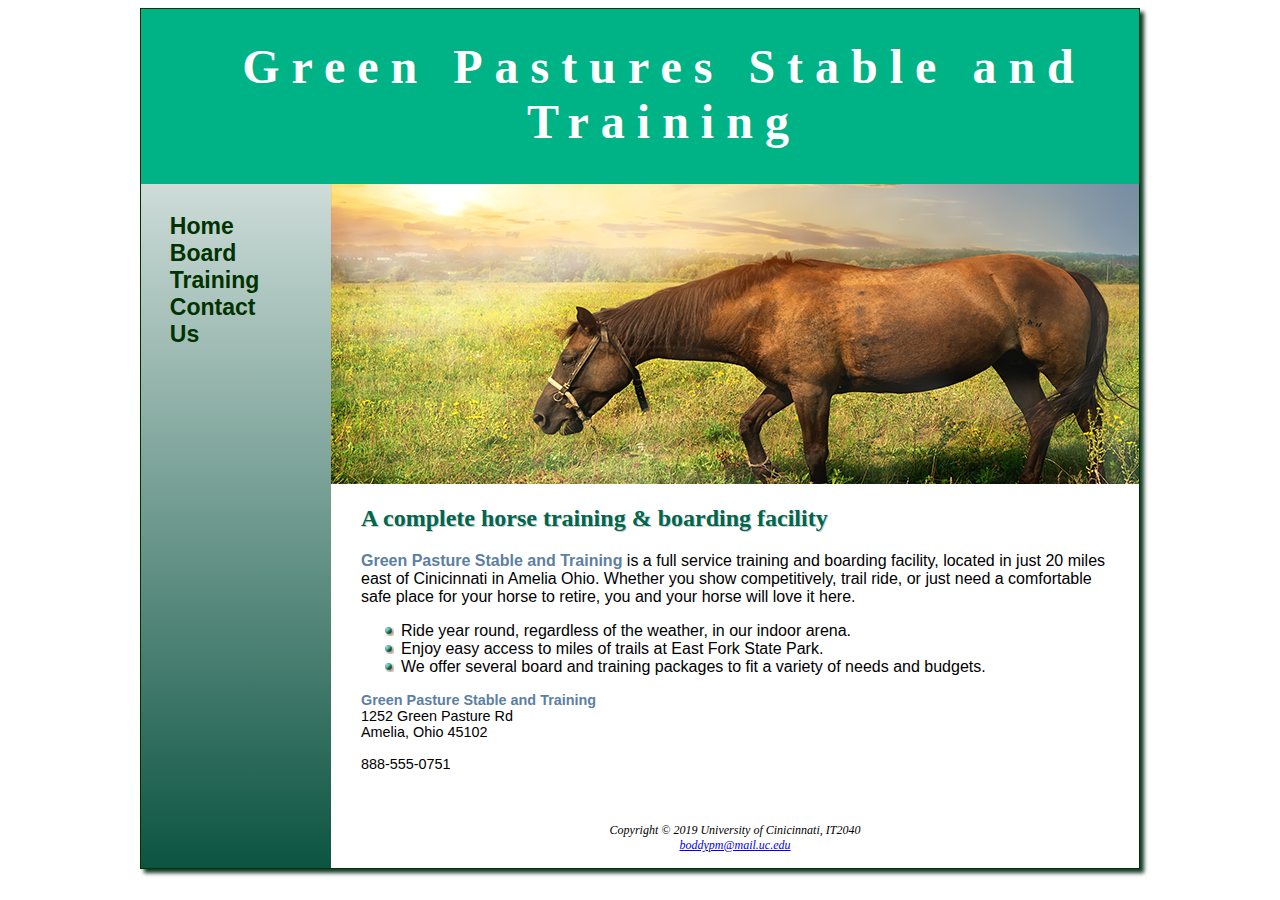
<file: index.html>
<!DOCTYPE html>
<html lang="en">

    <head>
        <title> Green Pastures Stable and Training </title>
        <meta charset="utf-8">
        <link href="GPST.css" rel="stylesheet">
    </head>


    <body>
        <div id="wrapper">

        <header> <h1> Green Pastures Stable and Training </h1> </header>

        <nav>
            <ul>

              <li>  <a href="index.html">Home</a> </li>
              <li>  <a href="board.html">Board</a> </li>
              <li>  <a href="training.html">Training</a> </li>
              <li>  <a href="contact.html">Contact Us</a> </li>

            </ul>
       </nav>

       <div id="heroHome"> </div>

        <main>
            <h2> A complete horse training & boarding facility </h2>

                <p> <span class="barn">Green Pasture Stable and Training </span> is a full service training and boarding facility, located in just 20 miles east of Cinicinnati in
                    Amelia Ohio. Whether you show competitively, trail ride, or just need a comfortable safe place for your horse to retire, you and your horse
                    will love it here.
                </p>

                <ul>
                    <li> Ride year round, regardless of the weather, in our indoor arena. </li>
                    <li> Enjoy easy access to miles of trails at East Fork State Park. </li>
                    <li> We offer several board and training packages to fit a variety of needs and budgets. </li>
                </ul>

            <div id="contact">
                <span class="barn">Green Pasture Stable and Training </span><br>
                1252 Green Pasture Rd <br>
                Amelia, Ohio 45102 <br><br>
                888-555-0751 <br><br>
            </div>
        </main>

        <footer>
            Copyright &copy; 2019 University of Cinicinnati, IT2040 <br>
            <a href="mailto:yourfirstname@yourlastname.com">boddypm@mail.uc.edu</a>
         </footer>

         </div>
    </body>

</html>
</file>
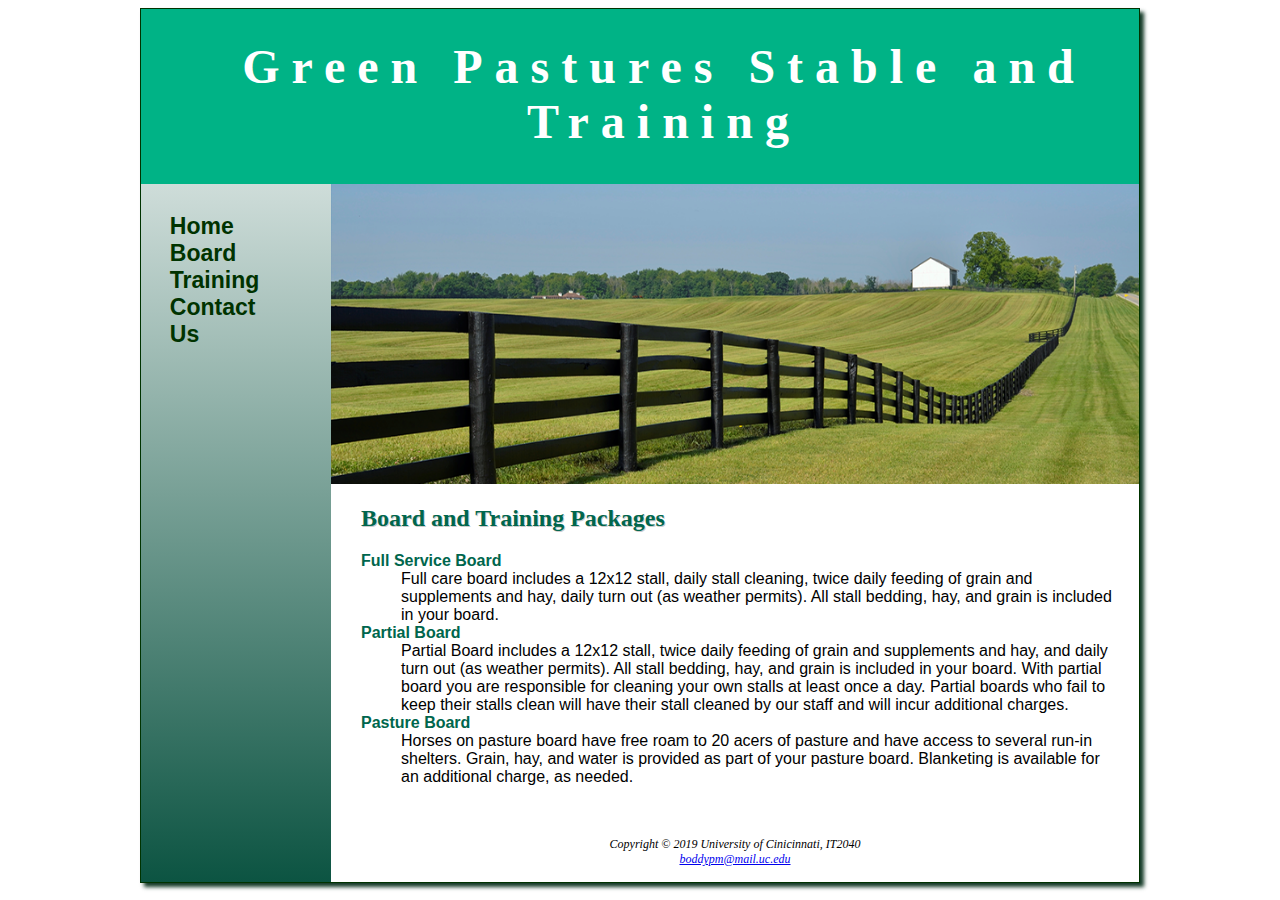
<file: board.html>
<!DOCTYPE html>
<html lang="en">

    <head>
        <title> Board </title>
        <meta charset="utf-8">
        <link href="GPST.css" rel="stylesheet">
    </head>


    <body>

        <div id="wrapper">

        <header> <h1> Green Pastures Stable and Training </h1>  </header>

        <nav>
            <ul>

              <li>  <a href="index.html">Home</a> </li>
              <li>  <a href="board.html">Board</a> </li>
              <li>  <a href="training.html">Training</a> </li>
              <li>  <a href="contact.html">Contact Us</a> </li>

            </ul>
       </nav>

            <div id="heroBoard"> </div>

        <main>
            <h2> Board and Training Packages </h2>

            <dl>
                <dt><strong> Full Service Board </strong></dt>
                <dd>Full care board includes a 12x12 stall, daily stall cleaning, twice daily feeding of grain and supplements and hay, daily turn out (as weather permits).  All stall bedding, hay, and grain is included in your board. </dd>

                <dt><strong> Partial Board </strong></dt>
                <dd>Partial Board includes a 12x12 stall, twice daily feeding of grain and supplements and hay, and daily turn out (as weather permits).
                    All stall bedding, hay, and grain is included in your board. With partial board you are responsible for cleaning your own stalls at least
                    once a day. Partial boards who fail to keep their stalls clean will have their stall cleaned by our staff and will incur additional charges.</dd>

                <dt><strong> Pasture Board</strong></dt>
                <dd>Horses on pasture board have free roam to 20 acers of pasture and have access to several run-in shelters.  Grain, hay, and water is
                provided as part of your pasture board. Blanketing is available for an additional charge, as needed.</dd>
            </dl>

        </main>

        <footer>
             Copyright &copy; 2019 University of Cinicinnati, IT2040 <br>
            <a href="mailto:yourfirstname@yourlastname.com">boddypm@mail.uc.edu</a>
         </footer>

     </div>
    </body>

</html>
</file>
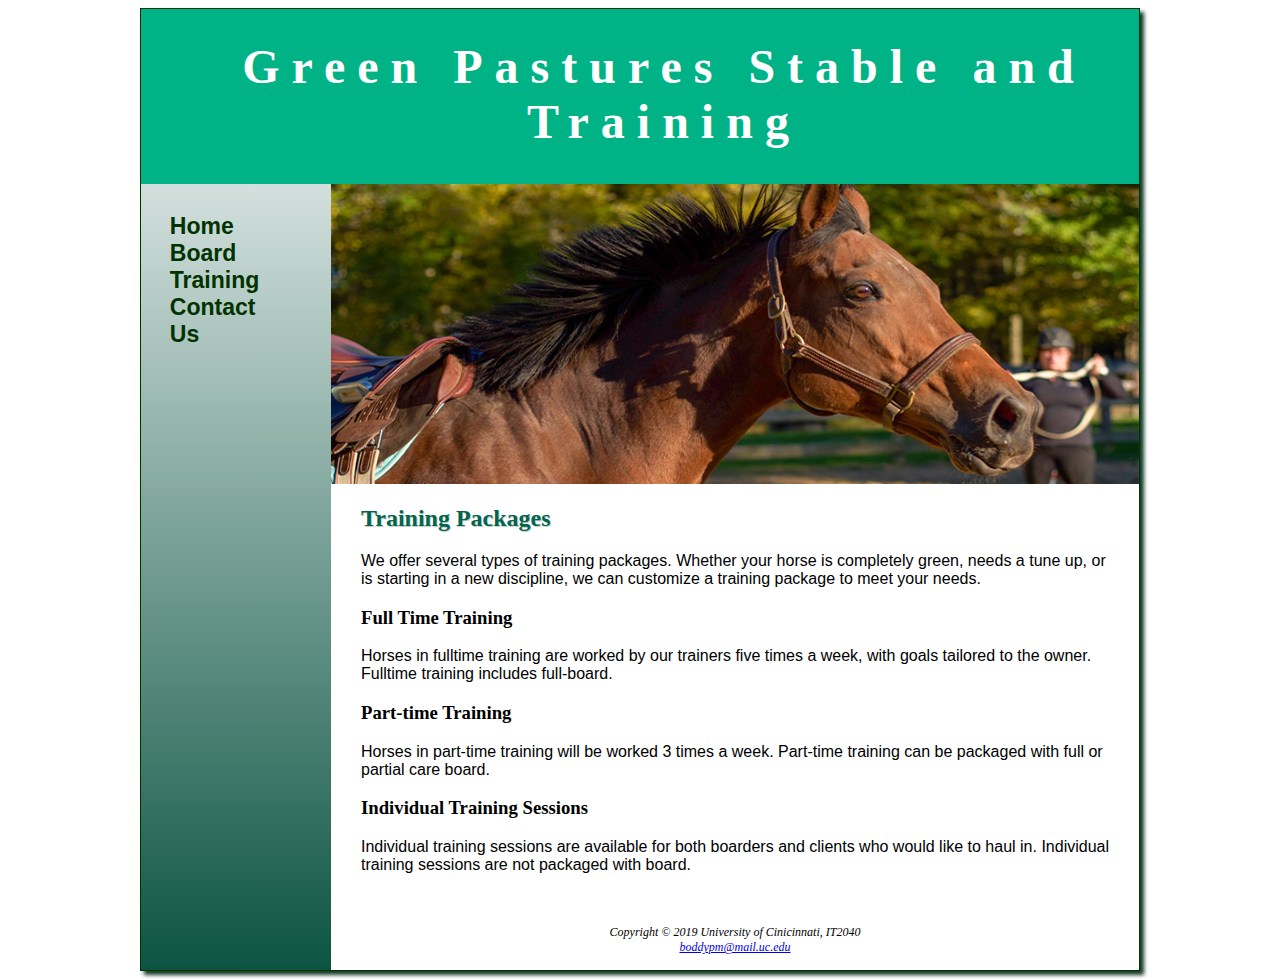
<file: training.html>
<!DOCTYPE html>
<html lang="en">

    <head>
        <title> Training </title>
        <meta charset="utf-8">
        <link href="GPST.css" rel="stylesheet">
    </head>


    <body>

      <div id="wrapper">

        <header> <h1> Green Pastures Stable and Training </h1>  </header>

        <nav>
            <ul>

              <li>  <a href="index.html">Home</a> </li>
              <li>  <a href="board.html">Board</a> </li>
              <li>  <a href="training.html">Training</a> </li>
              <li>  <a href="contact.html">Contact Us</a> </li>

            </ul>
       </nav>

       <div id="heroTraining"> </div>

        <main>
            <h2> Training Packages </h2>

              <p> We offer several types of training packages.  Whether your horse is completely green, needs a tune up, or is starting in a new discipline, we can customize a training package to meet your needs. </p>

              <h3> Full Time Training</h3>
              <p> Horses in fulltime training are worked by our trainers five times a week, with goals tailored to the owner. Fulltime training includes full-board. </p>

              <h3>Part-time Training</h3>
              <p> Horses in part-time training will be worked 3 times a week. Part-time training can be packaged with full or partial care board. </p>

              <h3>Individual Training Sessions</h3>
              <p> Individual training sessions are available for both boarders and clients who would like to haul in. Individual training sessions are not packaged with board. </p>


        </main>

        <footer>
             Copyright &copy; 2019 University of Cinicinnati, IT2040 <br>
            <a href="mailto:yourfirstname@yourlastname.com">boddypm@mail.uc.edu</a>
         </footer>

       </div>
    </body>

</html>
</file>
<file: GPST.css>
* {box-sizing: border-box;}

body { background-color: #FFFFFF;
	  font-family: Arial, Helvetica, sans-serif;
}

#wrapper { width: 80%;
		   margin-left: auto;
		   margin-right: auto;
		   background-color: #0C5442;
		   background-image: linear-gradient(to bottom, #FFFFFF, #0C5442);
		   min-width: 900px;
		   max-width: 1000px;
		   box-shadow: 4px 4px 4px #133926;
		   border: 1.5px solid #003300;

}

header {background-color: #00B386;
		color: #FFFFFF;
		text-align: center;
		height: 175px;
		padding-top: 30px;
		padding-left: 3em;
}

nav {font-weight: bold;
	font-size: 120%;
	padding: 1.5em;
	float: left;
	width: 160px;
}

nav a {text-decoration: none;
}

nav a:link {color: #003300;}
nav a:visited {color: #7A7A52;}
nav a:hover {color: #FFFFFF;}
nav ul {list-style-type: none;
		margin: 0;
		padding-left: 0;
		font-size: 1.2em
}

main {background-color: #FFFFFF;
	  padding: 1px 20px 20px 30px;
	  margin-left: 190px;
	  display: block;
}

h1{margin-bottom: 0;
	margin-top: 0;
	font-family: Georgia, "Times New Roman", serif;
	letter-spacing: 0.25em;
	font-size: 3em;
}

h2 {color: #00664D;
	text-shadow: 1px 1px #CCCCCC;
	font-family: Georgia, "Times New Roman", serif;
}

h3 {font-family: Georgia, "Times New Roman", serif;
}

dt {color: #00664D;
}

.barn {color: #5C7FA3;
	   font-weight: bold;
}

main ul {list-style-image: url(marker.gif);
}

#contact {font-size: 90%;
}

footer {font-size: 75%;
		font-style: italic;
		padding: 15px;
		margin-left: 190px;
		font-family: Georgia, "Times New Roman", serif;
		text-align: center;
		background-color: #FFFFFF;
}

#heroHome {background-image: url(sunsetHorse.png);
		   margin-left: 190px;
		   height: 300px;
		   background-repeat: no-repeat;
}

#heroBoard {background-image: url(fenceline.png);
			margin-left: 190px;
			height: 300px;
			background-repeat: no-repeat;
			background-size: 100% 100%;
}

#heroTraining {background-image: url(BayBella.png);
			   margin-left: 190px;
			   height: 300px;
			   background-repeat: no-repeat;
			   background-size: 100% 100%;

}
</file>
